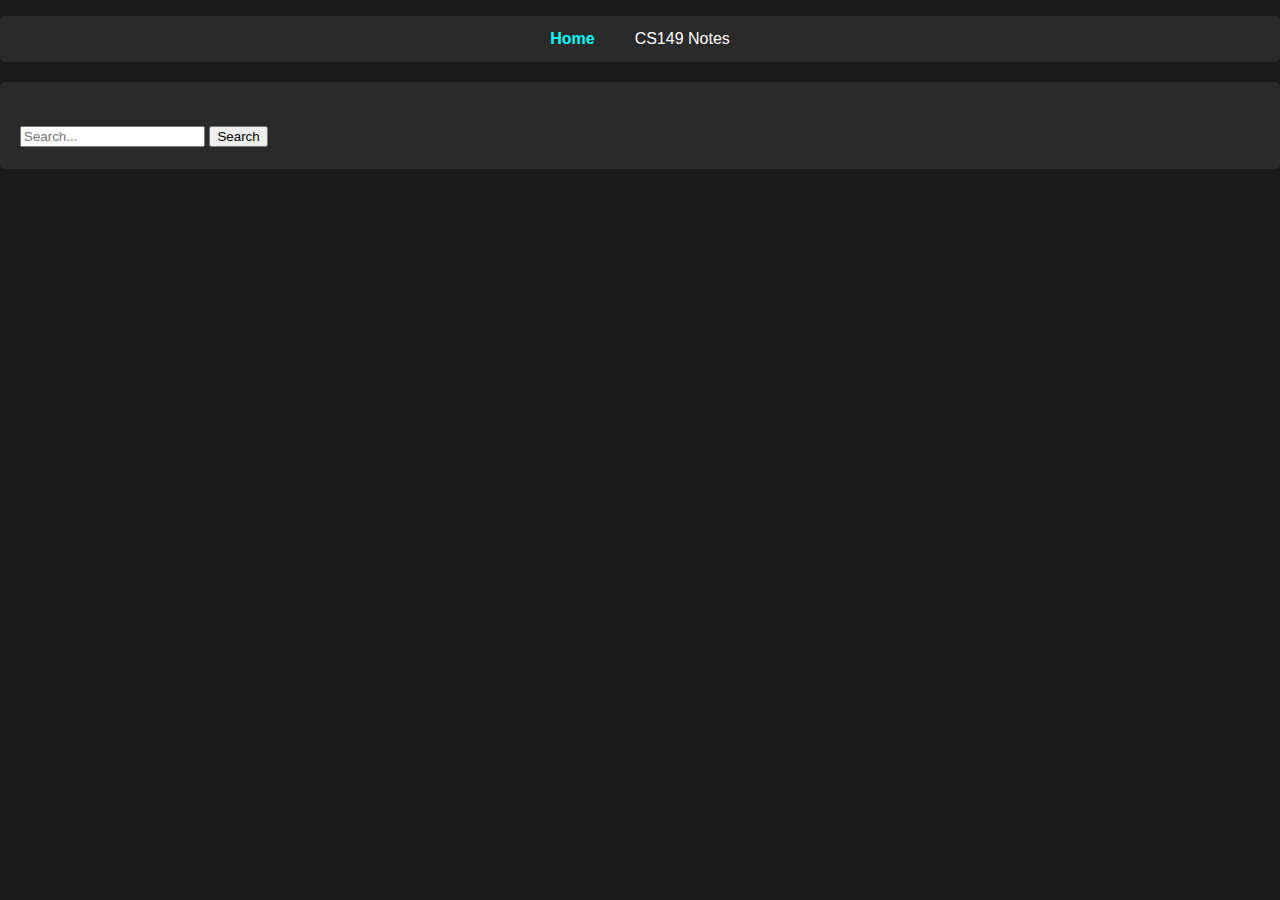
<file: index.html>
<!DOCTYPE html>
<html lang="en">
<head>
    <meta charset="UTF-8">
    <meta name="viewport" content="width=device-width, initial-scale=1.0">
    <title></title>
    <link rel="stylesheet" href="style.css">
</head>
<body>
    <header>
        <nav>
            <ul>
                <li><a href="#" class="active">Home</a></li>
                <li><a href="cs149_notes.html">CS149 Notes</a></li>
            </ul>
        </nav>
    </header>
    <main>
        <h1></h1>
        <p></p>
        <div class="search-container">
            <input type="text" placeholder="Search...">
            <button type="submit">Search</button>
        </div>
    </main>
    <footer>
        <p></p>
    </footer>
</body>
</html>
</file>
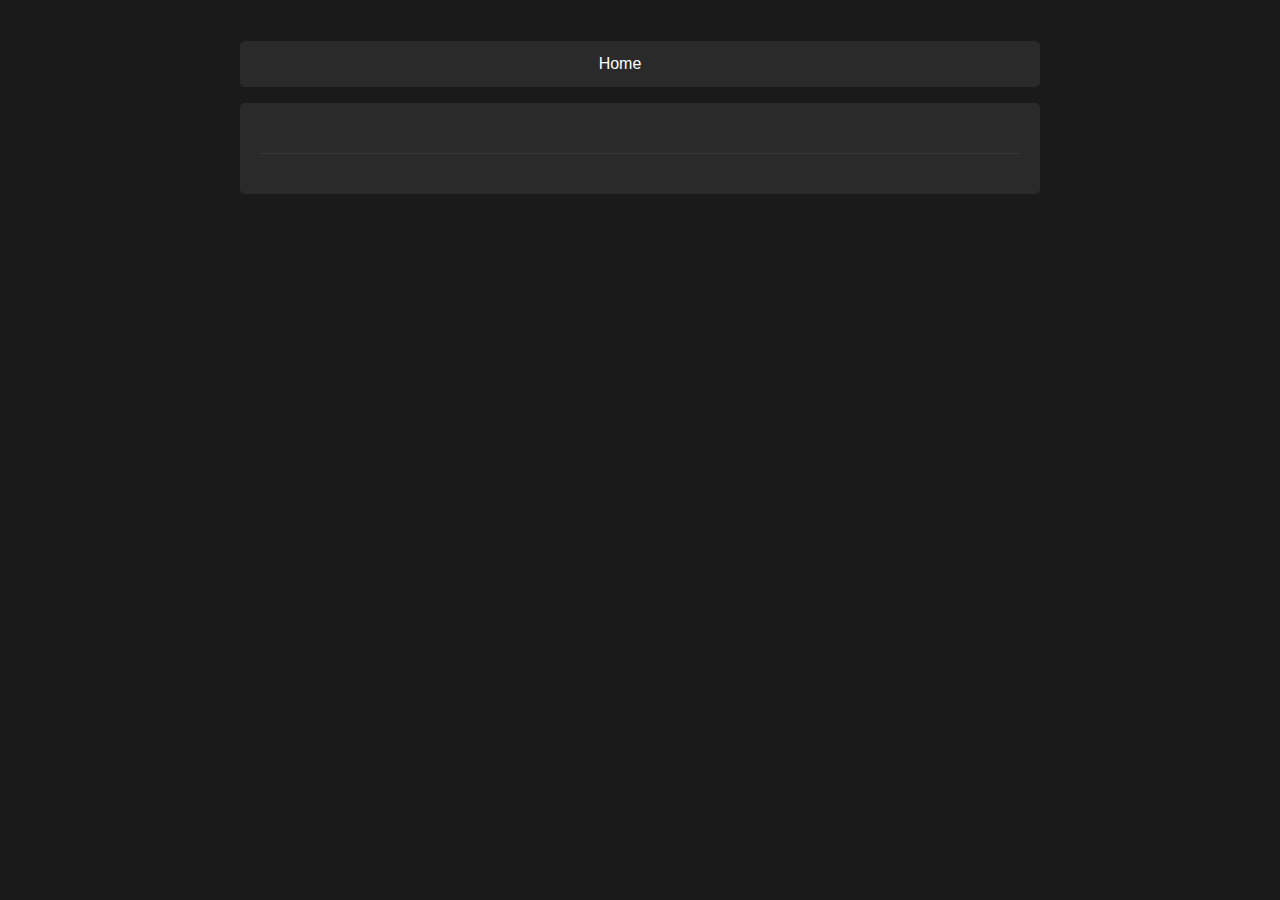
<file: lecture1.html>
<!DOCTYPE html>
<html lang="en">
<head>
    <meta charset="UTF-8">
    <meta name="viewport" content="width=device-width, initial-scale=1.0">
    <title>Lecture 1 - CS149 Notes</title>
    <link rel="stylesheet" href="style.css">
</head>
<body>
    <div class="container">
        <header>
            <h1></h1>
        </header>
        <nav>
            <ul>
                <li><a href="index.html">Home</a></li>
                <li><a href="#" class="active"></a></li>
            </ul>
        </nav>
        <main>
            <h2></h2>
            <div class="lecture-content">
                
                <p></p>
            </div>
        </main>
        <footer>
            <p></p>
        </footer>
    </div>
</body>
</html>
</file>
<file: style.css>
body {
    font-family: Arial, sans-serif;
    background-color: #1a1a1a;
    color: #ffffff;
    margin: 0;
    padding: 0;
    line-height: 1.6;
}

.container {
    max-width: 800px;
    margin: 0 auto;
    padding: 20px;
}

header {
    text-align: center;
    margin-bottom: 20px;
}

h1 {
    color: #00ffff;
}

nav ul {
    list-style-type: none;
    padding: 0;
    display: flex;
    justify-content: center;
    background-color: #2a2a2a;
    border-radius: 5px;
}

nav ul li {
    margin: 0 10px;
}

nav ul li a {
    text-decoration: none;
    color: #ffffff;
    padding: 10px;
    display: inline-block;
}

nav ul li a.active {
    color: #00ffff;
    font-weight: bold;
}

main {
    background-color: #2a2a2a;
    padding: 20px;
    border-radius: 5px;
}

h2 {
    color: #00ffff;
    border-bottom: 1px solid #3a3a3a;
    padding-bottom: 10px;
}

.lecture-list {
    list-style-type: none;
    padding: 0;
}

.lecture-list li {
    margin-bottom: 10px;
}

.lecture-list a {
    text-decoration: none;
    color: #ffffff;
    transition: color 0.3s ease;
}

.lecture-list a:hover {
    color: #00ffff;
}

footer {
    text-align: center;
    margin-top: 20px;
    color: #888;
    font-size: 0.9em;
}
</file>
